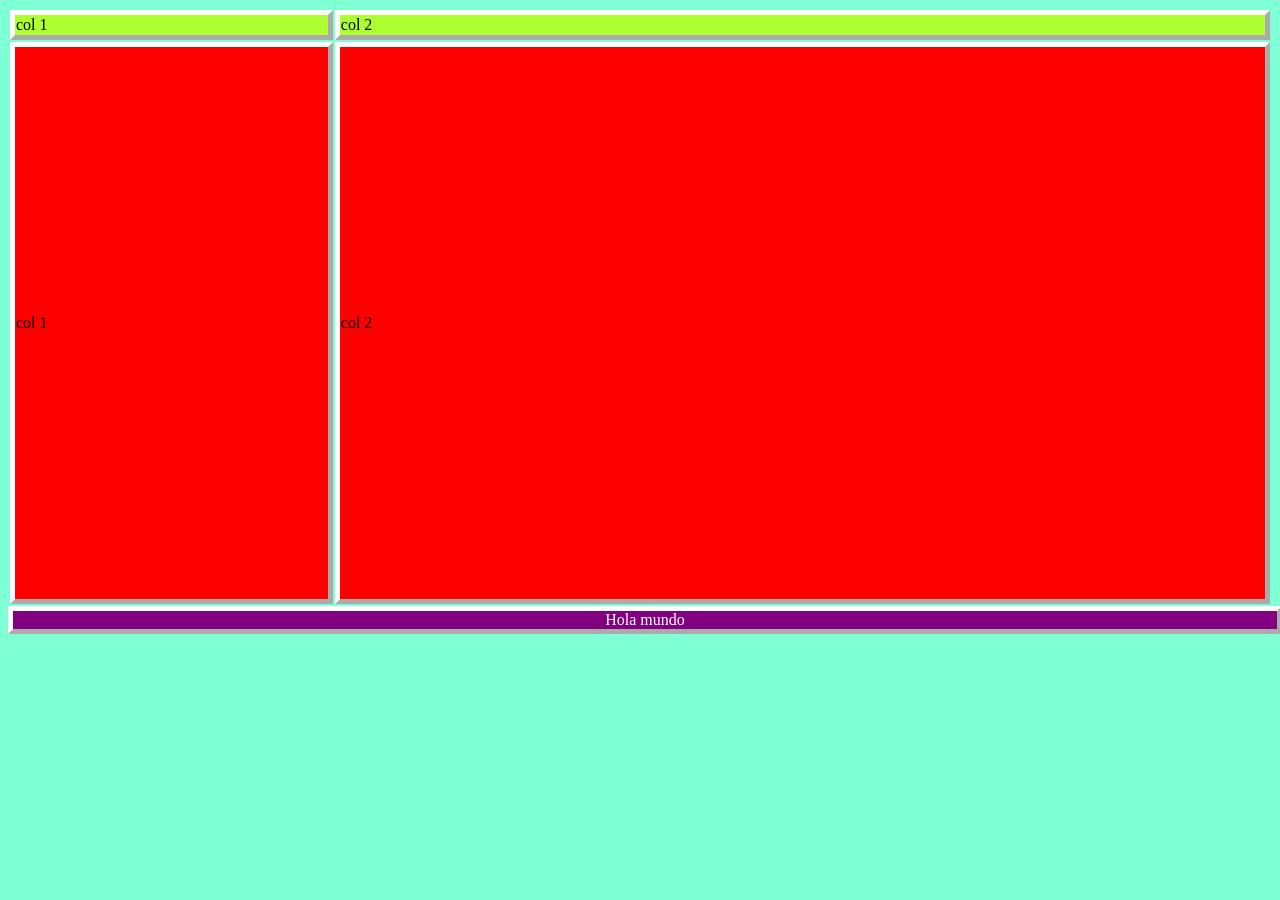
<file: pagina_1.html>
<!DOCTYPE html>
<html lang="en">

<head>
    <title>Pagina 1</title>
    <link rel="stylesheet" href="Estilos_CCS_Examen/Estilos_1.css">
</head>

<body class="colorbody">

    <table>
        <tr class="color1">
            <div>
                <td class="borde tama2">col 1</td>
                <td class="borde tama3">col 2</td>
            </div>
        </tr>

        <tr class="color2">
            <div>
                <td class="borde tama4">col 1</td>
                <td class="borde">col 2</td>
            </div>
        </tr>


    </table>
    <div align="center" class="borde letra tama1 color">
        Hola mundo
    </div>
</body>

</html>
</file>
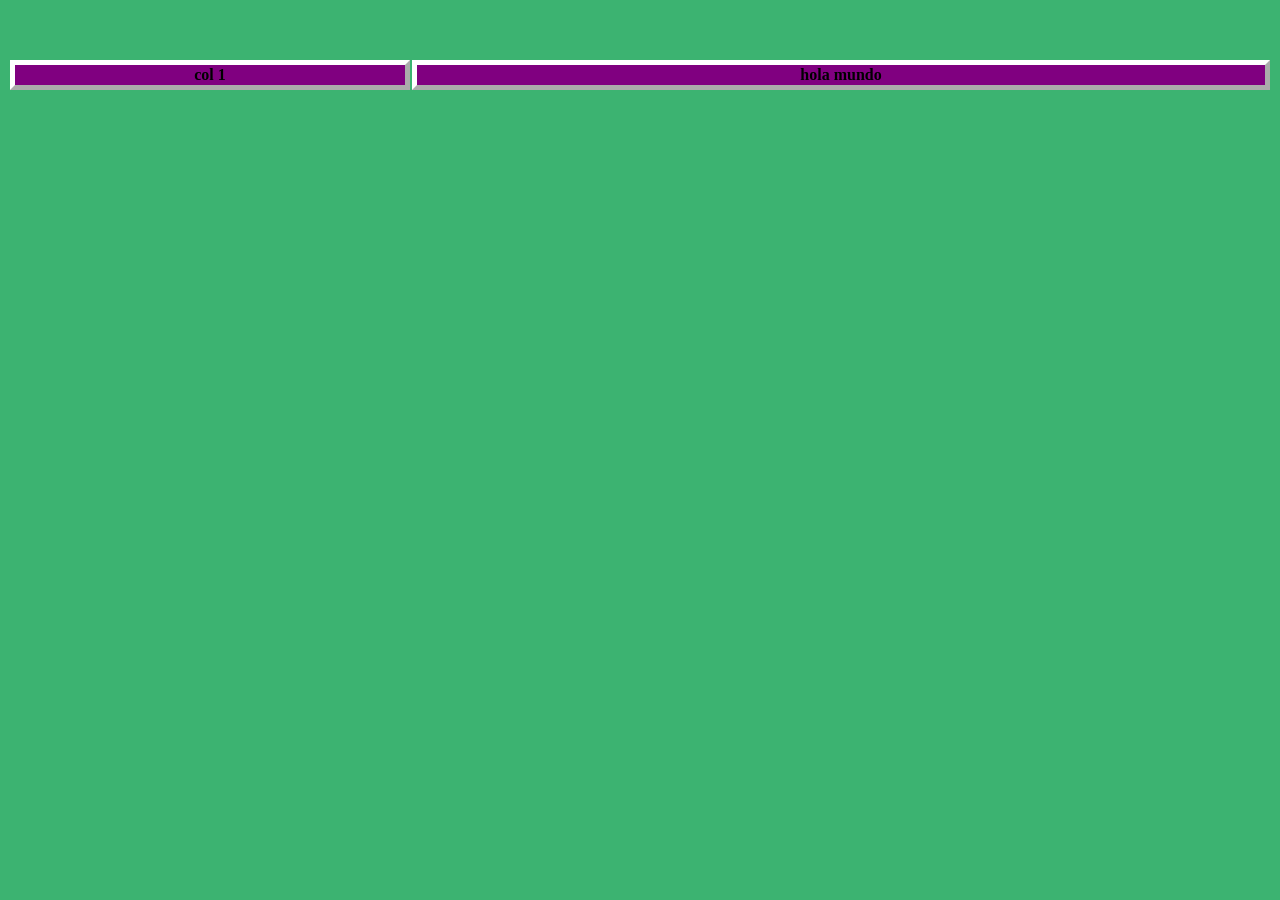
<file: pagina_2.html>
<!DOCTYPE html>
<html lang="en">

<head>
    <meta charset="UTF-8">
    <meta http-equiv="X-UA-Compatible" content="IE=edge">
    <meta name="viewport" content="width=device-width, initial-scale=1.0">
    <title>Pagina2</title>
    <link rel="stylesheet" href="Estilos_CCS_Examen/Estilos_2.css">
</head>

<body>
    <table class="pad tama">
        <tr class="fila">
            <th class="borde">
                col 1
            </th>
            <th class="borde">
                hola mundo
            </th>
        </tr>
    </table>
</body>

</html>
</file>
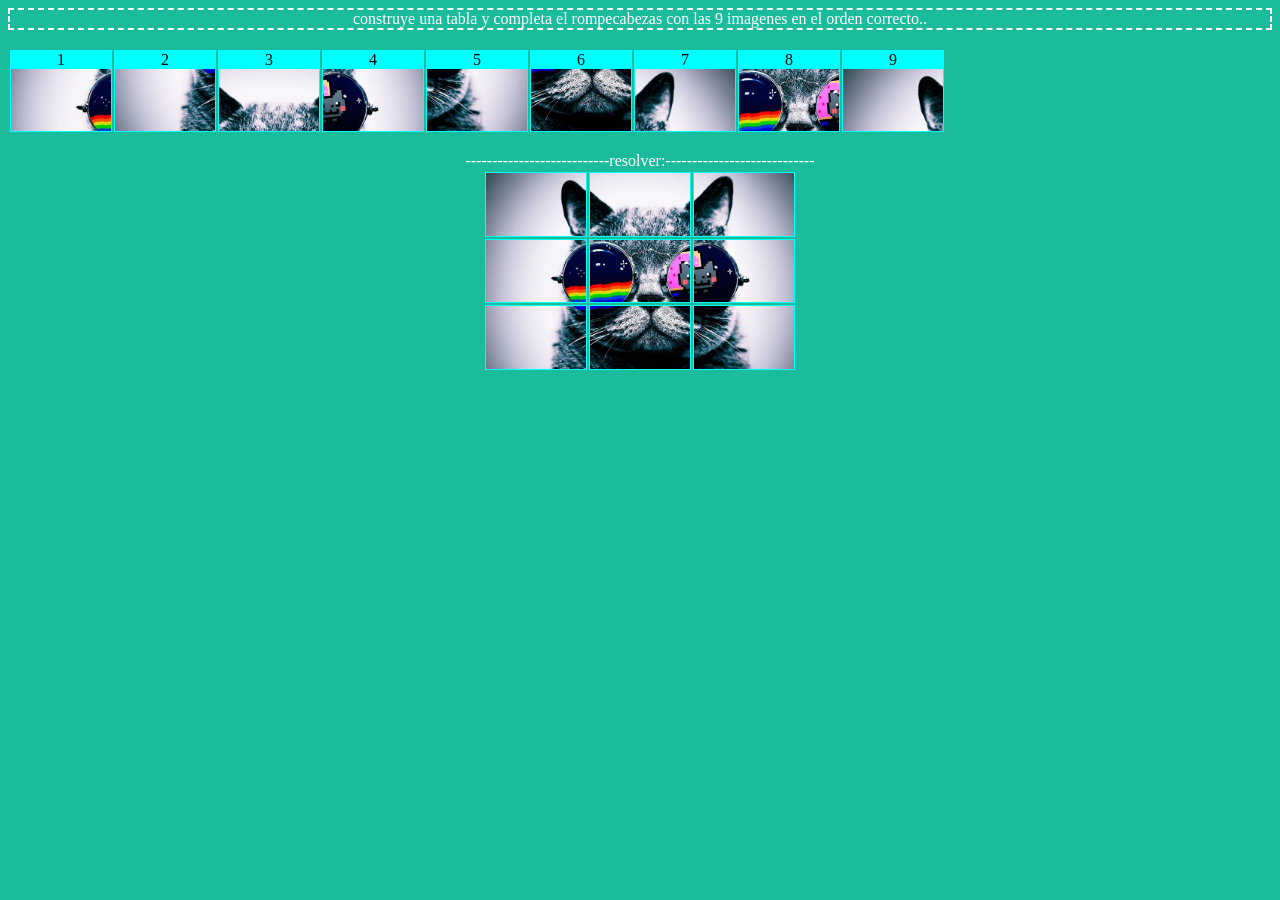
<file: Programacion_web/2rompecabezas_resolver.html>
<html>

<!-- head, para configuraciones del documento-->

<head>


    <!-- incluimos una hoja de estilos en el documento -->
    <link rel="stylesheet" href="Estilos _CSS/estilo_rompecabezas.css">

    <style>
        .pieza {
            width: 100px;
            height: auto;
        }

        td {
            text-align: center;
        }
    </style>

    <!-- fin de head -->
</head>

<!-- cuerpo del documento -->

<body class="fondoverde letrablanca">


    <!-- div para alinear texto del ejercicio  -->
    <div style="border:2px dashed white;" align="center">

        construye una tabla y completa el rompecabezas con las 9 imagenes en el orden correcto..


    </div>
    <!-- div para ejercicio -->



    <!-- espacio -->
    <br>
    <table>
        <tr>
            <td>
                1<br>
                <img src="Imagenes/rompecabezas/46.jpeg" class="pieza">
            </td>
            <td>
                2<br>
                <img src="Imagenes/rompecabezas/55.jpeg" class="pieza">
            </td>
            <td>
                3<br>
                <img src="Imagenes/rompecabezas/56.jpeg" class="pieza">
            </td>

            <td>
                4<br>
                <img src="Imagenes/rompecabezas/44.jpeg" class="pieza">
            </td>
            <td>
                5<br>
                <img src="Imagenes/rompecabezas/67.jpeg" class="pieza">
            </td>
            <td>
                6<br>
                <img src="Imagenes/rompecabezas/78.jpeg" class="pieza">
            </td>

            <td>
                7<br>
                <img src="Imagenes/rompecabezas/82.jpeg" class="pieza">
            </td>
            <td>
                8<br>
                <img src="Imagenes/rompecabezas/90.jpeg" class="pieza">
            </td>
            <td>
                9<br>
                <img src="Imagenes/rompecabezas/77.jpeg" class="pieza">
            </td>
        </tr>
    </table>


    <div align="center">
        <br>---------------------------resolver:----------------------------<br>
        <table class=".table">
            <tr>
                <td>
                    <img src="Imagenes/rompecabezas/77.jpeg" class="pieza">
                </td>

                <td>
                    <img src="Imagenes/rompecabezas/56.jpeg" class="pieza">
                </td>
                <td>
                    <img src="Imagenes/rompecabezas/82.jpeg" class="pieza">
                </td>
            </tr>

            <tr>
                <td>
                    <img src="Imagenes/rompecabezas/46.jpeg" class="pieza">
                </td>


                <td>
                    <img src="Imagenes/rompecabezas/90.jpeg" class="pieza">
                </td>
                <td>
                    <img src="Imagenes/rompecabezas/44.jpeg" class="pieza">
                </td>
            </tr>


            <tr>
                <td>
                    <img src="Imagenes/rompecabezas/55.jpeg" class="pieza">
                </td>

                <td>
                    <img src="Imagenes/rompecabezas/78.jpeg" class="pieza">
                </td>
                <td>
                    <img src="Imagenes/rompecabezas/67.jpeg" class="pieza">
                </td>
            </tr>
        </table>
    </div>


</body>

</html>
</file>
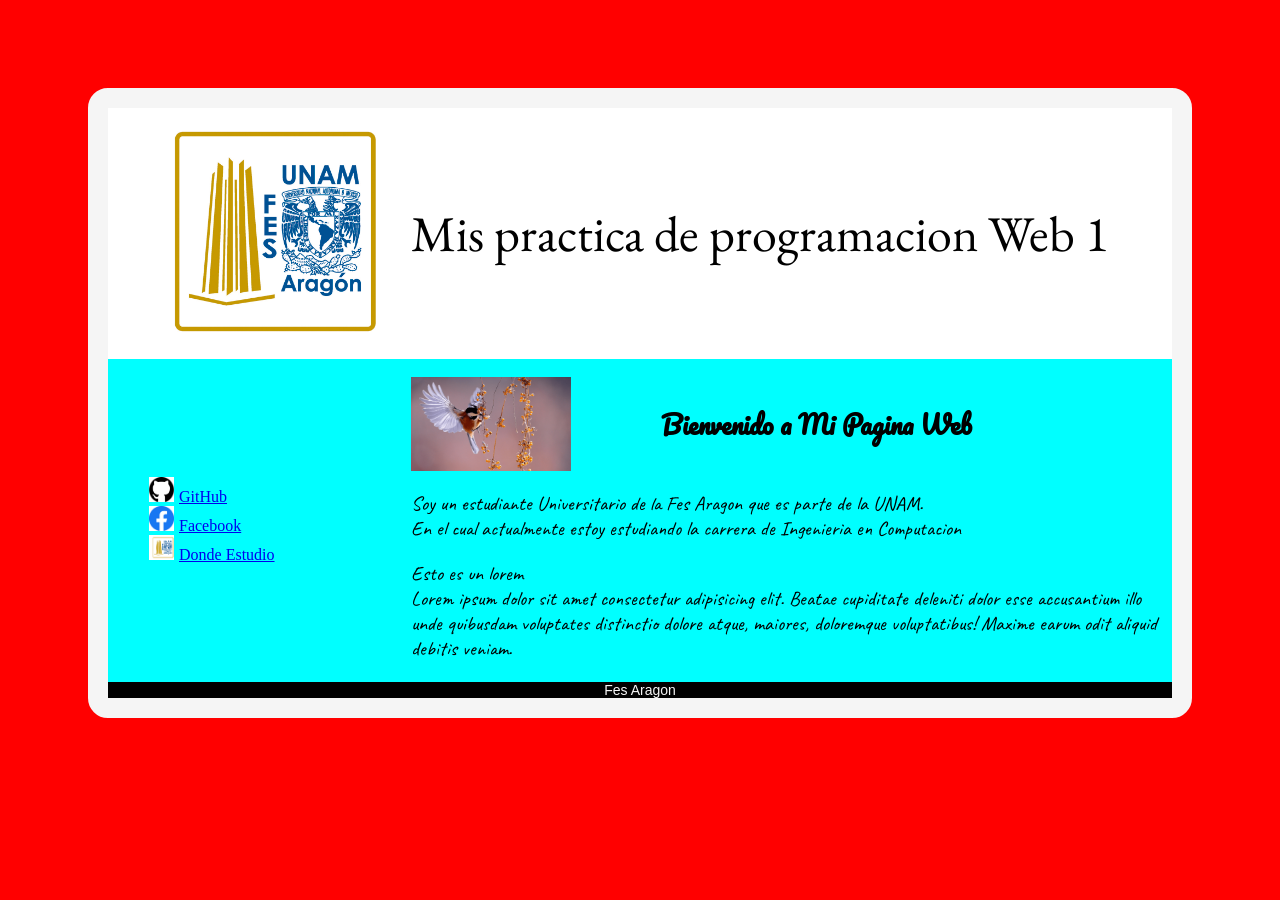
<file: Programacion_web/Fes_Aragon.html>
<!DOCTYPE html>
<html lang="en">

<head>
    <meta charset="UTF-8">
    <meta http-equiv="X-UA-Compatible" content="IE=edge">
    <meta name="viewport" content="width=device-width, initial-scale=1.0">
    <meta name="author" content="Javi Espinosa">
    <link rel="stylesheet" href="Estilos _CSS/Fes_Aragon_Estilos.css">
    <!--Como meter un icono-->
    <link rel="shortcut icon" href="Imagenes/Imagens Web/Logo_ico.jpg">
    <link href="https://fonts.googleapis.com/css2?family=EB+Garamond:ital@1&family=Lobster&display=swap"
        rel="stylesheet">
    <link href="https://fonts.googleapis.com/css2?family=Pacifico&display=swap" rel="stylesheet">
    <link href="https://fonts.googleapis.com/css2?family=Caveat:wght@700&display=swap" rel="stylesheet">
    <title>Mi Pagina Fes Aragoon</title>
</head>

<body>

    <div class="bordeBlanco">

        <table class="fondoBlanco">
            <tr>
                <td>
                    <img src="Imagenes/Imagens Web/Logo_FES_ARAGON.jpg" alt="Imagen de la FES ARAGON"
                        class="imagenEstilo">
                </td>
                <td class="letraTitulo">
                    Mis practica de programacion Web 1
                </td>
            </tr>

            <tr class="textoCuatro fondoAzul">
                <td>
                    <ul>
                        <li class="git"><a href="https://github.com/Solbanc">GitHub</a></li>
                        <li class="face"><a href="https://www.facebook.com/javier.espinosagomez.7/">Facebook</a></li>
                        <li class="aragon"><a href="https://www.aragon.unam.mx/fes-aragon/#!/inicio">Donde Estudio</a>
                        </li>
                    </ul>
                </td>

                <td>
                    <div>
                        <h1 class="letraSubtitulo fondoImagen">Bienvenido a Mi Pagina Web</h1>
                        <div class="letraTexto">
                            <p>Soy un estudiante Universitario de la Fes Aragon que es parte de la UNAM. <br>
                                En el cual actualmente estoy estudiando la carrera de Ingenieria en Computacion
                            </p>
                            <p>
                                Esto es un lorem <br>
                                Lorem ipsum dolor sit amet consectetur adipisicing elit. Beatae cupiditate deleniti
                                dolor
                                esse accusantium illo unde quibusdam voluptates distinctio dolore atque, maiores,
                                doloremque
                                voluptatibus! Maxime earum odit aliquid debitis veniam.
                            </p>
                        </div>
                    </div>
                </td>
            </tr>
        </table>

        <div class="fondoNegro textoTres">Fes Aragon</div>
    </div>
</body>

</html>
</file>
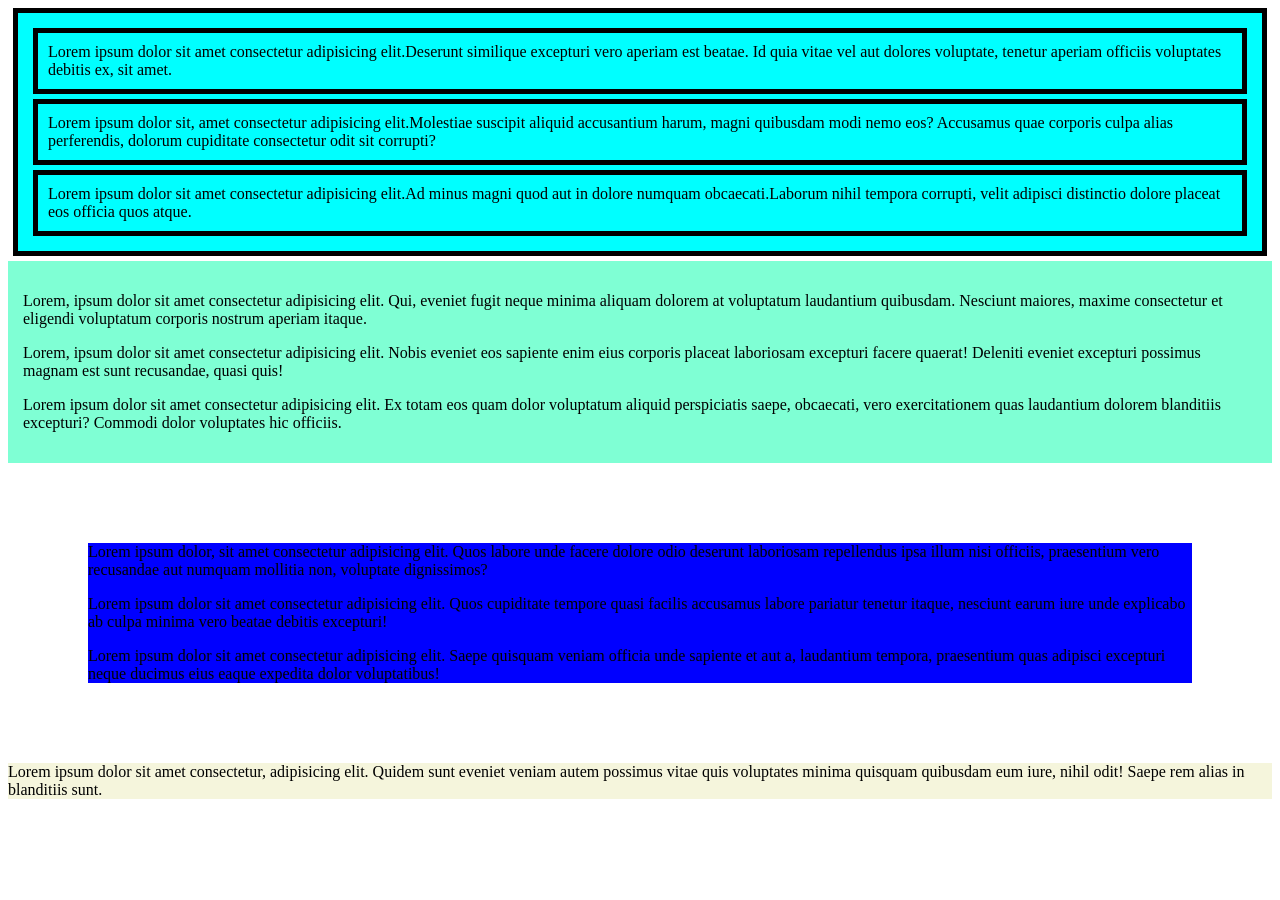
<file: Programacion_web/listas.html>
<!DOCTYPE html>
<html lang="en">

<head>
    <meta charset="UTF-8" />
    <meta http-equiv="X-UA-Compatible" content="IE=edge" />
    <meta name="viewport" content="width=device-width, initial-scale=1.0" />
    <title>Listas con HTML</title>
</head>

<style>
    .color {
        background-color: aqua;
        border: black 5px solid;
        margin: 5px;
        padding: 10px;
    }

    .color2 {
        background-color: aquamarine;
        padding: 15px;

    }

    .color3 {
        background-color: blue;
        margin: 80px;
    }

    .parrafo {
        background-color: beige;
    }
</style>

<body>
    <div class="color">
        <p class="color">Lorem ipsum dolor sit amet consectetur adipisicing elit.Deserunt similique excepturi vero
            aperiam
            est beatae. Id
            quia vitae vel aut dolores voluptate, tenetur aperiam officiis voluptates debitis ex, sit amet.</p>
        <p class="color">Lorem ipsum dolor sit, amet consectetur adipisicing elit.Molestiae suscipit aliquid accusantium
            harum, magni
            quibusdam modi nemo eos? Accusamus quae corporis culpa alias perferendis, dolorum cupiditate consectetur
            odit
            sit corrupti?</p>
        <p class="color">Lorem ipsum dolor sit amet consectetur adipisicing elit.Ad minus magni quod aut in dolore
            numquam
            obcaecati.Laborum nihil tempora corrupti, velit adipisci distinctio dolore placeat eos officia quos atque.
        </p>
    </div>

    <div class="color2">
        <p>Lorem, ipsum dolor sit amet consectetur adipisicing elit. Qui, eveniet fugit neque minima aliquam dolorem at
            voluptatum laudantium quibusdam. Nesciunt maiores, maxime consectetur et eligendi voluptatum corporis
            nostrum aperiam itaque.</p>
        <p>Lorem, ipsum dolor sit amet consectetur adipisicing elit. Nobis eveniet eos sapiente enim eius corporis
            placeat laboriosam excepturi facere quaerat! Deleniti eveniet excepturi possimus magnam est sunt recusandae,
            quasi quis!</p>
        <p>Lorem ipsum dolor sit amet consectetur adipisicing elit. Ex totam eos quam dolor voluptatum aliquid
            perspiciatis saepe, obcaecati, vero exercitationem quas laudantium dolorem blanditiis excepturi? Commodi
            dolor voluptates hic officiis.</p>
    </div>

    <div class="color3">
        <p>Lorem ipsum dolor, sit amet consectetur adipisicing elit. Quos labore unde facere dolore odio deserunt
            laboriosam repellendus ipsa illum nisi officiis, praesentium vero recusandae aut numquam mollitia non,
            voluptate dignissimos?</p>
        <p>Lorem ipsum dolor sit amet consectetur adipisicing elit. Quos cupiditate tempore quasi facilis accusamus
            labore pariatur tenetur itaque, nesciunt earum iure unde explicabo ab culpa minima vero beatae debitis
            excepturi!</p>
        <p>Lorem ipsum dolor sit amet consectetur adipisicing elit. Saepe quisquam veniam officia unde sapiente et aut
            a, laudantium tempora, praesentium quas adipisci excepturi neque ducimus eius eaque expedita dolor
            voluptatibus!</p>
    </div>

    <div class="parrafo">Lorem ipsum dolor sit amet consectetur, adipisicing elit. Quidem sunt eveniet veniam autem
        possimus vitae quis voluptates minima quisquam quibusdam eum iure, nihil odit! Saepe rem alias in blanditiis
        sunt.</div>

</body>

</html>
</file>
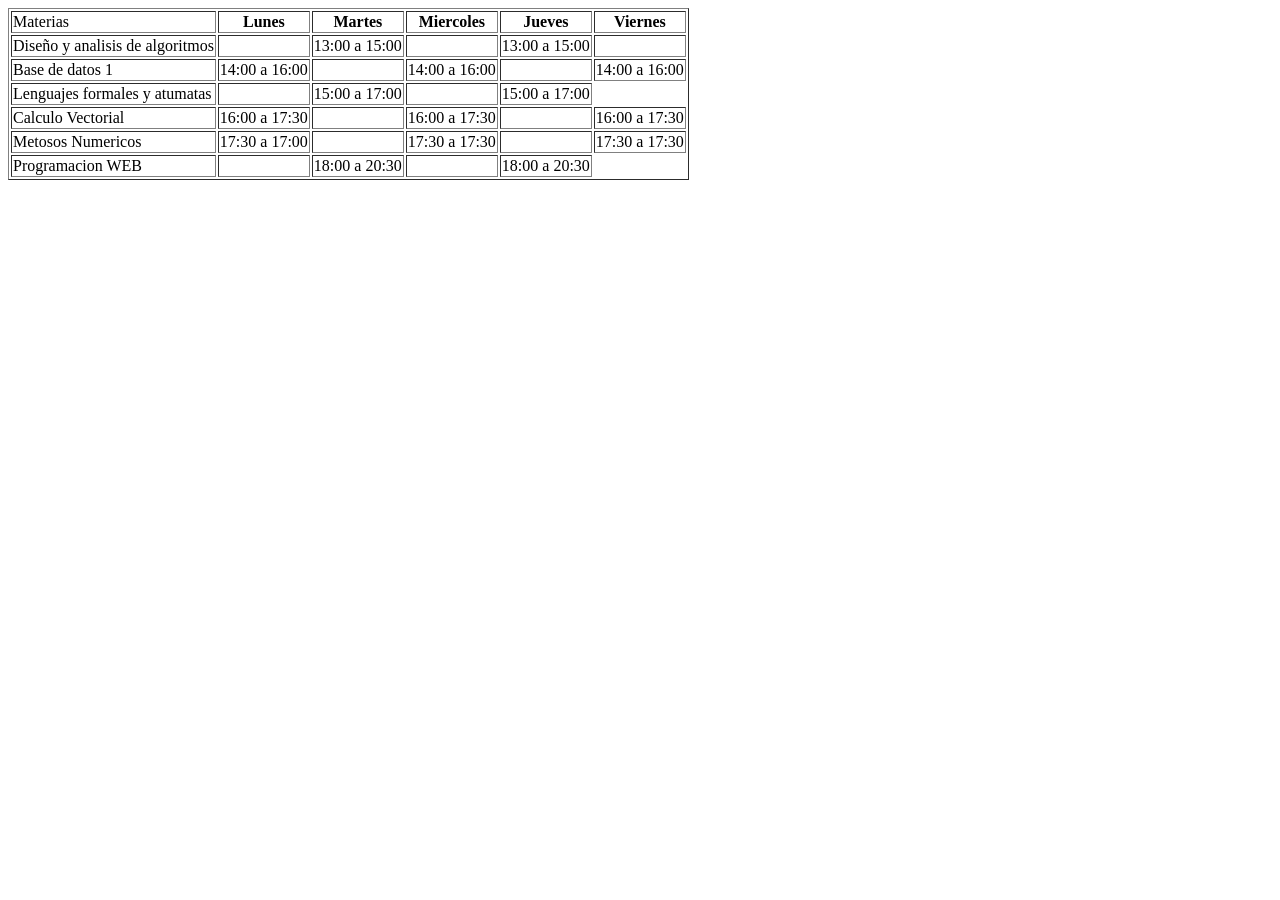
<file: Programacion_web/tablas.html>
<!DOCTYPE html>
<html lang="en">

<head>
    <meta charset="UTF-8">
    <meta http-equiv="X-UA-Compatible" content="IE=edge">
    <meta name="viewport" content="width=device-width, initial-scale=1.0">
    <title>Mi horario</title>
</head>

<body>
    <table border="1">
        <tr>
            <td>Materias</td>
            <th>Lunes</th>
            <th>Martes</th>
            <th>Miercoles</th>
            <th>Jueves</th>
            <th>Viernes</th>
        </tr>

        <tr>
            <td>Diseño y analisis de algoritmos</td>
            <td></td>
            <td>13:00 a 15:00</td>
            <td></td>
            <td>13:00 a 15:00</td>
            <td></td>
        </tr>

        <tr>
            <td>Base de datos 1</td>
            <td>14:00 a 16:00</td>
            <td></td>
            <td>14:00 a 16:00</td>
            <td></td>
            <td>14:00 a 16:00</td>
        </tr>

        <tr>
            <td>Lenguajes formales y atumatas</td>
            <td></td>
            <td>15:00 a 17:00</td>
            <td></td>
            <td>15:00 a 17:00</td>
        </tr>

        <tr>
            <td>Calculo Vectorial</td>
            <td>16:00 a 17:30</td>
            <td></td>
            <td>16:00 a 17:30</td>
            <td></td>
            <td>16:00 a 17:30</td>
        </tr>

        <tr>
            <td>Metosos Numericos</td>
            <td>17:30 a 17:00</td>
            <td></td>
            <td>17:30 a 17:30</td>
            <td></td>
            <td>17:30 a 17:30</td>
        </tr>

        <tr>
            <td>Programacion WEB</td>
            <td></td>
            <td>18:00 a 20:30</td>
            <td></td>
            <td>18:00 a 20:30</td>
        </tr>
    </table>



</body>

</html>
</file>
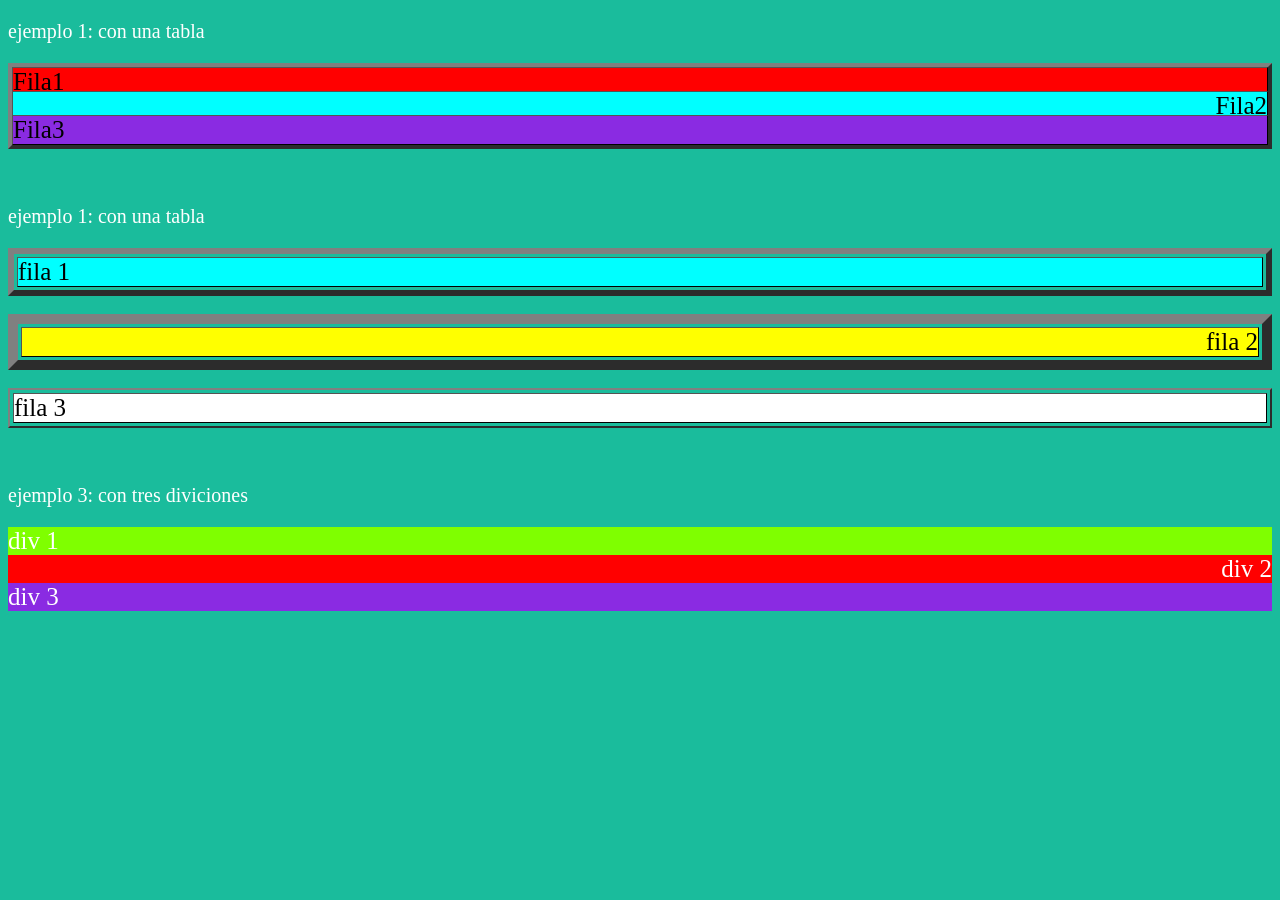
<file: Programacion_web/Tablas_estilos.html>
<!DOCTYPE html>
<html lang="en">

<head>
    <meta charset="UTF-8">
    <meta http-equiv="X-UA-Compatible" content="IE=edge">
    <meta name="viewport" content="width=device-width, initial-scale=1.0">
    <link rel="stylesheet" href="Estilos _CSS/tabla_estilo.css">
    <title>Tarea 1</title>
</head>

<body class="fondoverde">
    <p class="tamañoletra_2 letrablanca">ejemplo 1: con una tabla</p>

    <table class="tamañoletra bordegris1 tamañorecuadro">
        <tr>
            <td>
                <div align="left" class="fondorojo  bordenegro margen">
                    Fila1
                </div>
            </td>
        </tr>
        <tr>
            <td>
                <div align="right" class="fondoazul bordenegro margen">
                    Fila2
                </div>
            </td>
        </tr>
        <tr>
            <td>
                <div align="left" class="fondovioleta bordenegro margen">
                    Fila3
                </div>
            </td>
        </tr>


    </table>

    <br><br>
    <p class="tamañoletra_2 letrablanca">ejemplo 1: con una tabla</p>
    <table class="tamañoletra   bordergris2 tamañorecuadro">
        <td>
            <div align="left" class="fondoazul bordenegro">
                fila 1
            </div>
        </td>
    </table>

    <br>

    <table class="tamañoletra bordegris3 tamañorecuadro">
        <td>
            <div align="right" class="fondoamarillo bordenegro">
                fila 2
            </div>
        </td>
    </table>

    <br>

    <table class="tamañoletra bordegris4 tamañorecuadro">
        <td>
            <div align="left" class="fondoblanco bordenegro">
                fila 3
            </div>
        </td>
    </table>

    <br><br>

    <p class="letrablanca tamañoletra_2">ejemplo 3: con tres diviciones</p>
    <div align="left" class="fondoverdeclaro letrablanca tamañoletra ">div 1</div>
    <div align="right" class="fondorojo letrablanca tamañoletra">div 2</div>
    <div align="left" class="fondovioleta letrablanca tamañoletra"> div 3</div>






</body>

</html>
</file>
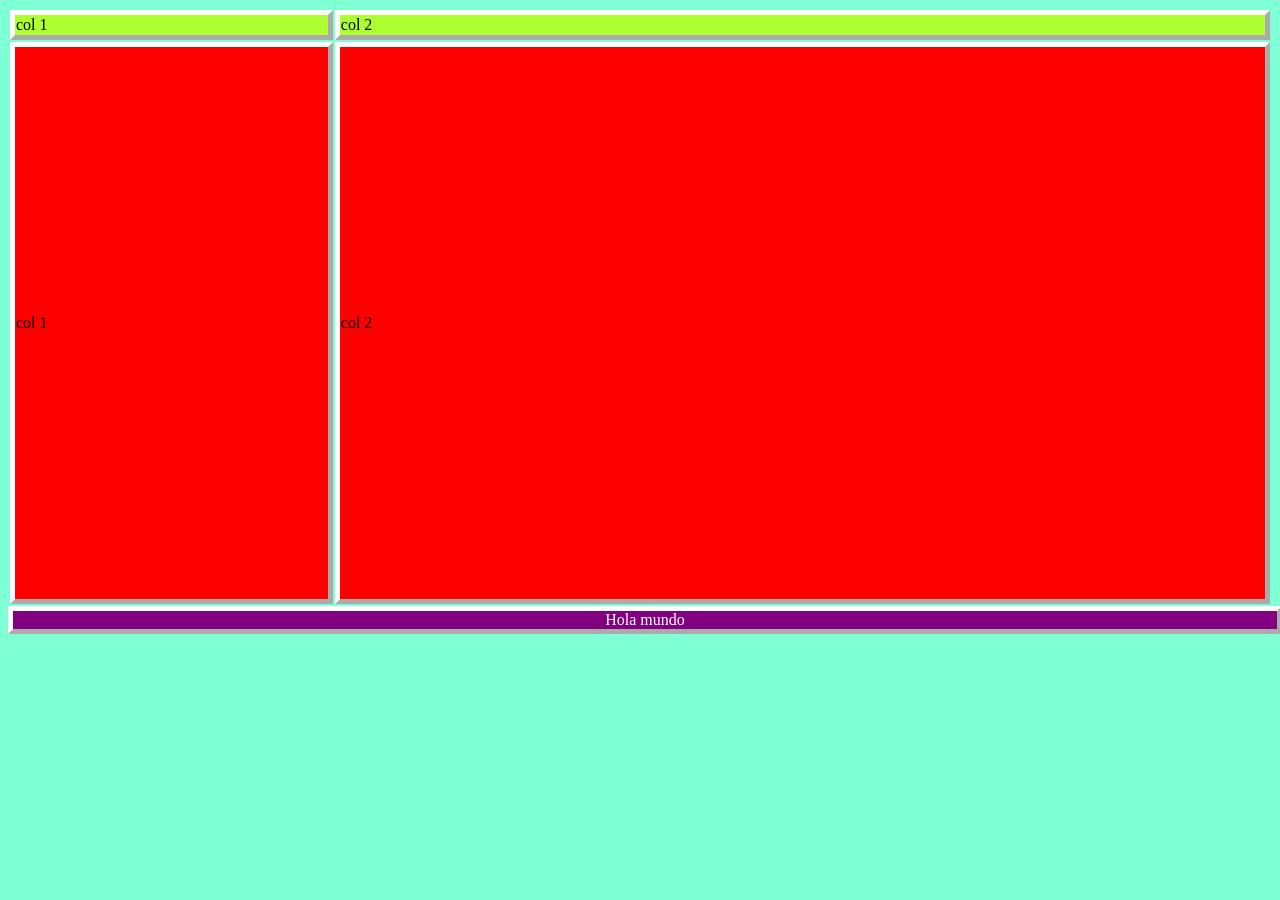
<file: Programacion_web/Examen/pagina_1.html>
<!DOCTYPE html>
<html lang="en">

<head>
    <title>Pagina 1</title>
    <link rel="stylesheet" href="Estilos_CCS_Examen/Estilos_1.css">
</head>

<body class="colorbody">

    <table>
        <tr class="color1">
            <div>
                <td class="borde tama2">col 1</td>
                <td class="borde tama3">col 2</td>
            </div>
        </tr>

        <tr class="color2">
            <div>
                <td class="borde tama4">col 1</td>
                <td class="borde">col 2</td>
            </div>
        </tr>


    </table>
    <div align="center" class="borde letra tama1 color">
        Hola mundo
    </div>
</body>

</html>
</file>
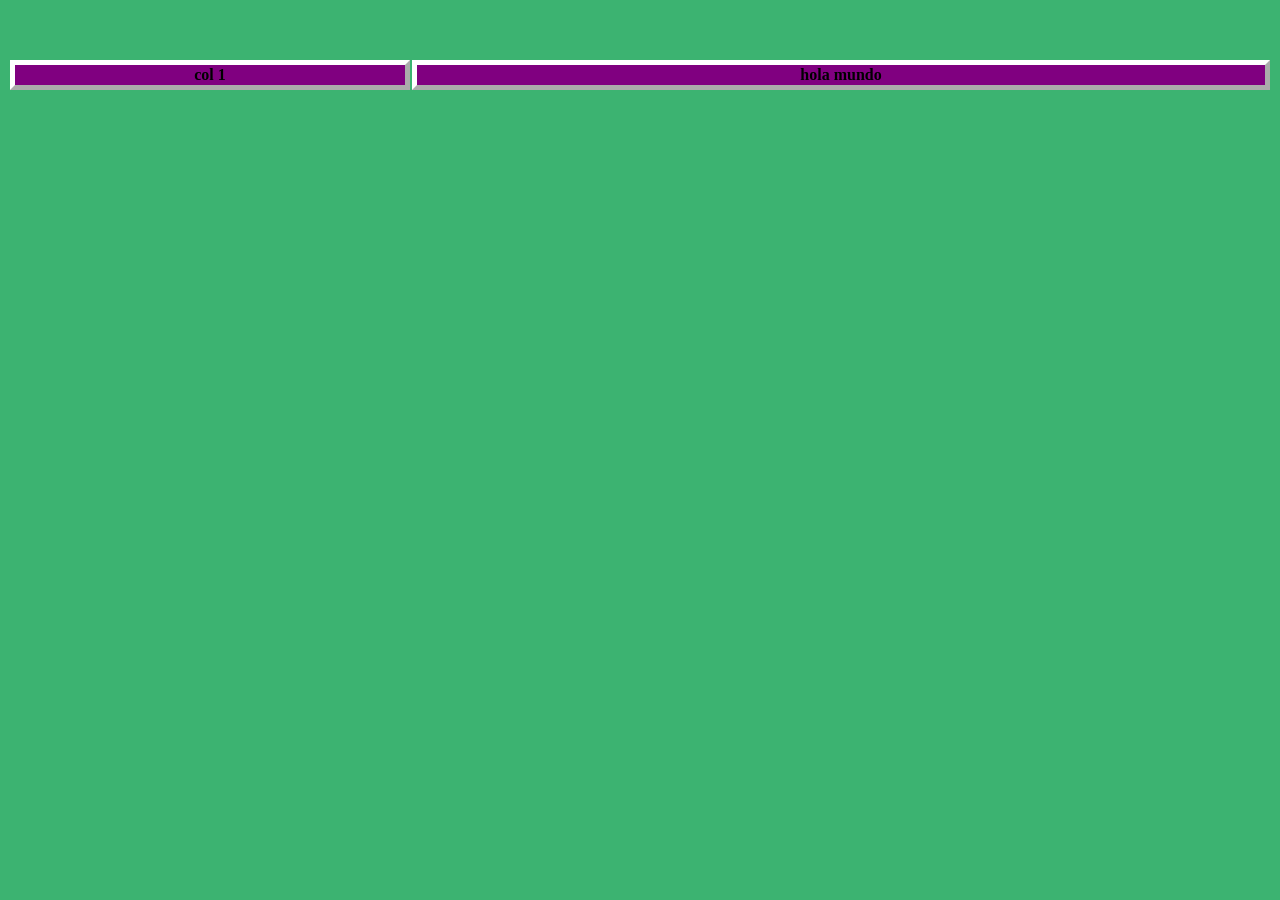
<file: Programacion_web/Examen/pagina_2.html>
<!DOCTYPE html>
<html lang="en">

<head>
    <meta charset="UTF-8">
    <meta http-equiv="X-UA-Compatible" content="IE=edge">
    <meta name="viewport" content="width=device-width, initial-scale=1.0">
    <title>Pagina2</title>
    <link rel="stylesheet" href="Estilos_CCS_Examen/Estilos_2.css">
</head>

<body>
    <table class="pad tama">
        <tr class="fila">
            <th class="borde">
                col 1
            </th>
            <th class="borde">
                hola mundo
            </th>
        </tr>
    </table>
</body>

</html>
</file>
<file: Estilos_CCS_Examen/Estilos_1.css>
.colorbody {
  background-color: aquamarine;
}
.color1 {
  background-color: greenyellow;
}
.color2 {
  background-color: red;
}
.color {
  background-color: purple;
}
.borde {
  border: 5px outset white;
}
.letra {
  color: white;
}
.tama1 {
  width: 100%;
}
.tama2 {
  width: 200px;
}
.tama3 {
  width: 1200px;
}
.tama4 {
  width: 400px;
  height: 550px;
}
</file>
<file: Estilos_CCS_Examen/Estilos_2.css>
body {
  background-color: mediumseagreen;
}
.fila {
  background-color: purple;
}
.borde {
  border: 5px outset white;
}
.pad {
  padding: 50px 0px;
}
.tama {
  width: 100%;
}
</file>
<file: Programacion_web/Estilos _CSS/estilo_rompecabezas.css>
/* hoja de estilo para ser invocada en cualquier documento */
body {
  /*margin: 0;*/
}

/*colores de fondo*/
.fondorojo {
  background-color: #e74c3c;
}
.fondoazul {
  background-color: #3498db;
}
.fondomorado {
  background-color: #9b59b6;
}
.fondoverde {
  background-color: #1abc9c;
}
.fondoamarillo {
  background-color: #f1c40f;
}
.fondoblanco {
  background-color: #ecf0f1;
}
.fondoesmeralda {
  background-color: #2ecc71;
}

.transparente {
  background-color: transparent;
}

/*color de letra*/
.letrablanca {
  color: white;
}
.letraamarilla {
  color: yellow;
}

/*borde para elemento*/
.borderojo_puntos {
  border: 5px dashed red;
}
.bordenegro_solido {
  border: 3px solid black;
}
.bordeblanco {
  border: 2px solid white;
}

/* todas las celdas del documento obtienen este estilo*/
td {
  background-color: aqua;
  color: black;
}
</file>
<file: Programacion_web/Estilos _CSS/Fes_Aragon_Estilos.css>
.letraTitulo {
  font-size: 50px;
  font-family: "EB Garamond", serif;
}
.letraSubtitulo {
  font-size: 25px;
  font-family: "Pacifico", cursive;
  color: black;
}
.letraTexto {
  font-size: 20px;
  font-family: "Caveat", cursive;
  color: black;
}
.fondoImagen {
  background-image: url(bird.png);
  width: 100%;
  background-repeat: no-repeat;
  text-align: center;
  background-size: 10rem;
  padding: 25px;
}
li {
  list-style: none;
}
.git ::before {
  content: "";
  display: inline-block;
  width: 25px;
  height: 25px;
  background-image: url(github.jpg);
  background-repeat: no-repeat;
  background-position: center;
  background-size: cover;
  margin-right: 5px;
}
.face ::before {
  content: "";
  display: inline-block;
  width: 25px;
  height: 25px;
  background-image: url(face.png);
  background-repeat: no-repeat;
  background-position: center;
  background-size: cover;
  margin-right: 5px;
}
.aragon ::before {
  content: "";
  display: inline-block;
  width: 25px;
  height: 25px;
  background-image: url(fes.jpg);
  background-repeat: no-repeat;
  background-position: center;
  background-size: cover;
  margin-right: 5px;
}
body {
  background-color: red;
  font-family: sans-serif;
  padding: 5em;
}

.fondoBlanco {
  background-color: white;
}

.fondoAzul {
  background-color: aqua;
}

.fondoNegro {
  background-color: black;
}

.textoUno {
  text-align: center;
  font-size: 70px;
  color: darkgray;
}

.textoDos {
  font-size: 16px;
  color: whitesmoke;
  text-align: left;
}

.textoTres {
  font-size: 14px;
  text-align: center;
  color: whitesmoke;
}

.textoCuatro {
  font-size: 16px;
  text-align: left;
  color: whitesmoke;
  font-family: fuenteContenido;
}

.imagenEstilo {
  width: 300px;
  text-align: center;
}

table {
  border-collapse: collapse;
}

.bordeBlanco {
  border: 20px solid whitesmoke;
  border-radius: 20px;
}
</file>
<file: Programacion_web/Estilos _CSS/tabla_estilo.css>
/*Fondo principal de la pagina*/
.fondoverde {
  /*background-color: #1ABC9C;*/
  background-color: rgb(26, 188, 156);
}
/*Colores de Fondo ejercicio*/

.fondorojo {
  background-color: red;
}

.fondoazul {
  background-color: aqua;
}

.fondovioleta {
  background-color: blueviolet;
}

.fondoblanco {
  background-color: white;
}

.fondoamarillo {
  background-color: yellow;
}

.fondoverdeclaro {
  background-color: chartreuse;
}

/*colores letra*/
.letrablanca {
  color: white;
}

.tamañoletra {
  font-size: 25px;
}
.tamañoletra_2 {
  font-size: 20px;
}

/*Bordes*/

.bordegris1 {
  border: 6px outset rgb(128, 128, 128);
}
.bordergris2 {
  border: 6px outset rgb(128, 128, 128);
}

.bordegris3 {
  border: 10px outset rgb(128, 128, 128);
}
.bordegris4 {
  border: 2px outset rgb(128, 128, 128);
}

.bordenegro {
  border: 1px outset black;
}

.tamañorecuadro {
  width: 100%;
}

.margen {
  margin: -5px;
  padding: -5px;
}
</file>
<file: Programacion_web/Examen/Estilos_CCS_Examen/Estilos_1.css>
.colorbody {
  background-color: aquamarine;
}
.color1 {
  background-color: greenyellow;
}
.color2 {
  background-color: red;
}
.color {
  background-color: purple;
}
.borde {
  border: 5px outset white;
}
.letra {
  color: white;
}
.tama1 {
  width: 100%;
}
.tama2 {
  width: 200px;
}
.tama3 {
  width: 1200px;
}
.tama4 {
  width: 400px;
  height: 550px;
}
</file>
<file: Programacion_web/Examen/Estilos_CCS_Examen/Estilos_2.css>
body {
  background-color: mediumseagreen;
}
.fila {
  background-color: purple;
}
.borde {
  border: 5px outset white;
}
.pad {
  padding: 50px 0px;
}
.tama {
  width: 100%;
}
</file>
